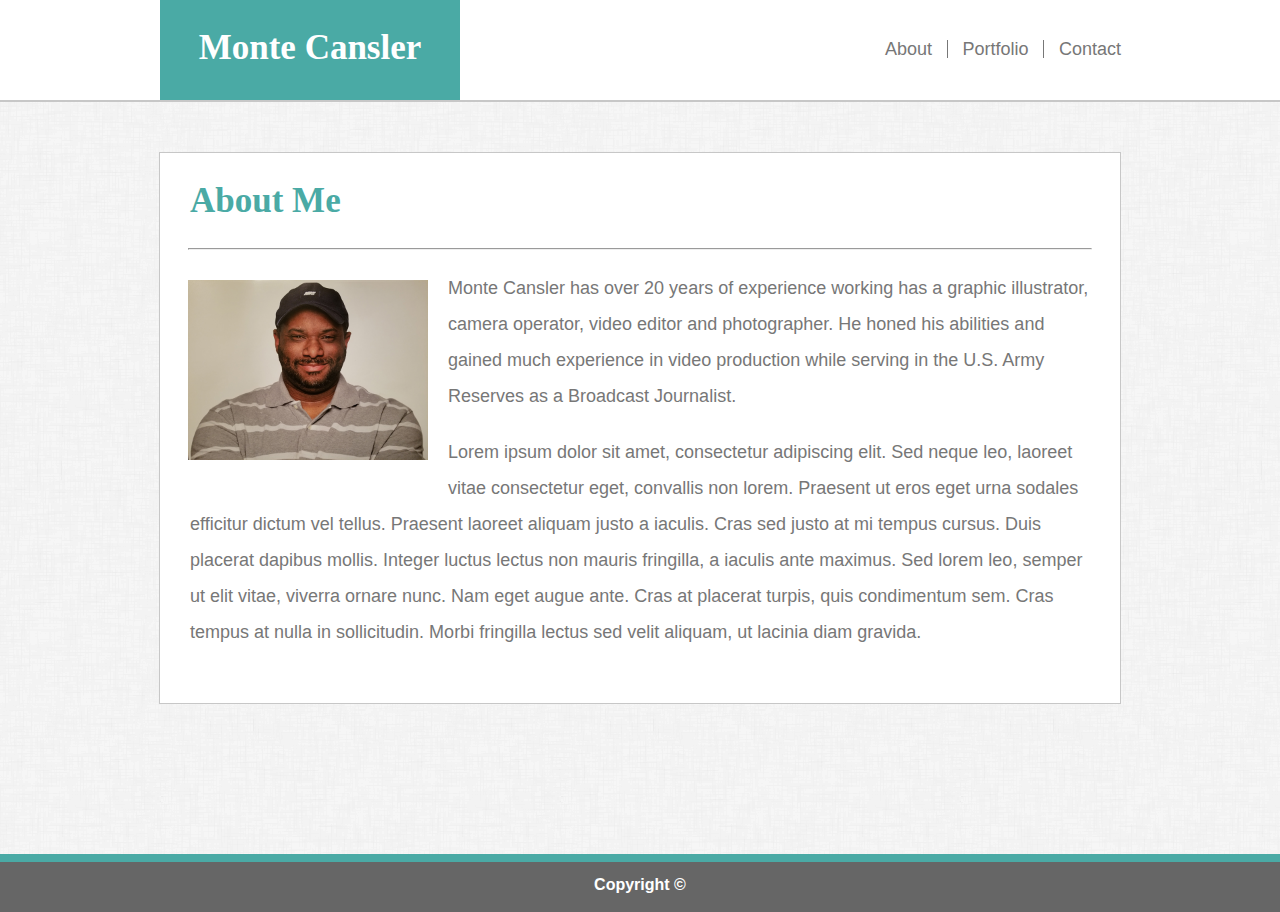
<file: index.html>
<!DOCTYPE html>
<html lang="en-us">
<head>
	
	<title>Monte Cansler</title>
	
	<!-- Linking CSS -->
	<link rel="stylesheet" type="text/css" href="assets/css/reset.css">
	<link rel="stylesheet" type="text/css" href="assets/css/style.css">

	<meta name="viewport" content="width=device-width, initial-scale=1.0">	
	
</head>
<body>

	<header>
		<h1><strong>Monte Cansler</strong></h1>
		<nav>
			<ul>
				<li><a href="index.html">About</a></li>
				<li><a href="portfolio.html">Portfolio</a></li>
				<li><a href="contact.html">Contact</a></li>
			</ul>
		</nav>
		
	</header>
	
<!--<div class="clear"></div>-->
	
	<div class="container">
		<h2><strong>About Me</strong></h2>
		<hr>
		<div id="main_bio">
			<img id="headshot" src="assets/images/Headshot_Small.jpg" alt="Monte Cansler">
			<p class="bio">
				Monte Cansler has over 20 years of experience working has a graphic illustrator, camera operator, video editor and photographer.  He honed his abilities and gained much experience in video production while serving in the U.S. Army Reserves as a Broadcast Journalist.
			</p>
			<p class="bio">
				Lorem ipsum dolor sit amet, consectetur adipiscing elit. Sed neque leo, laoreet vitae consectetur eget, convallis non lorem. Praesent ut eros eget urna sodales efficitur dictum vel tellus. Praesent laoreet aliquam justo a iaculis. Cras sed justo at mi tempus cursus. Duis placerat dapibus mollis. Integer luctus lectus non mauris fringilla, a iaculis ante maximus. Sed lorem leo, semper ut elit vitae, viverra ornare nunc. Nam eget augue ante. Cras at placerat turpis, quis condimentum sem. Cras tempus at nulla in sollicitudin. Morbi fringilla lectus sed velit aliquam, ut lacinia diam gravida.
			</p>
			
		</div>
	</div>
	
	<footer>
		<h4>Copyright &copy;</h4>
	
	</footer>
		
</body>


</html>
</file>
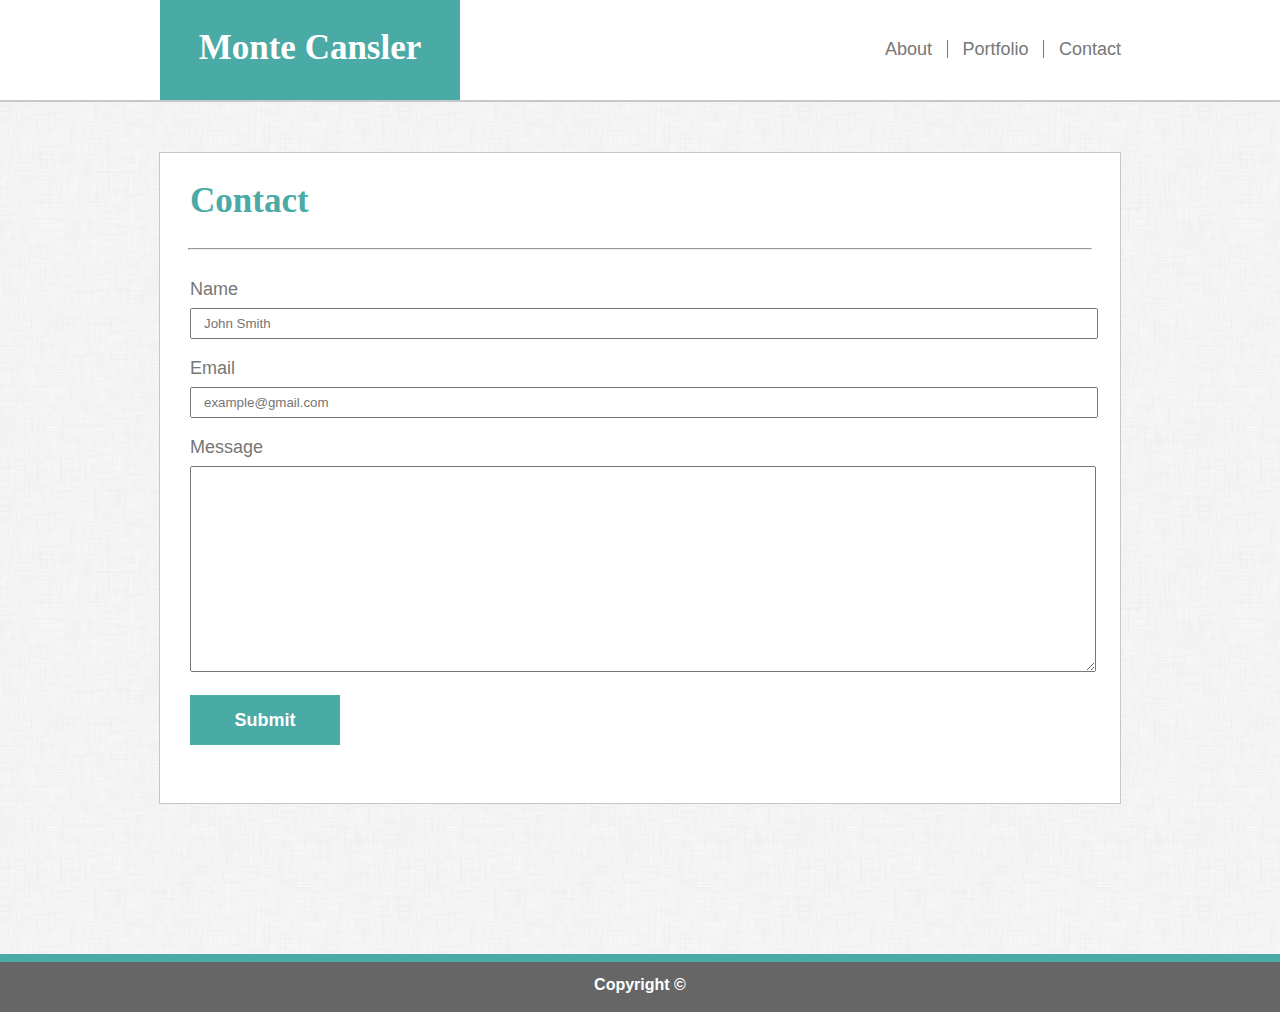
<file: contact.html>
<!DOCTYPE html>
<html lang="en-us">
<head>
	
	<title>Monte Cansler-Contact Form</title>
	
	<!-- Linking CSS -->
	<link rel="stylesheet" type="text/css" href="assets/css/reset.css">
	<link rel="stylesheet" type="text/css" href="assets/css/style.css">

	<meta name="viewport" content="width=device-width, initial-scale=1.0">
	
	
</head>
<body>

	<header>
		<h1><strong>Monte Cansler</strong></h1>
		<nav>
			<ul>
				<li><a href="index.html">About</a></li>
				<li><a href="portfolio.html">Portfolio</a></li>
				<li><a href="contact.html">Contact</a></li>
			</ul>
		</nav>
		
	</header>
	
<!--<div class="clear"></div>-->
	
	<div class="contact">
		<h2><strong>Contact</strong></h2>
		<hr>
			<form>
				<p>Name</p>
				<input id="name" type="text" placeholder="John Smith">
				<p>Email</p>
				<input id="email" type="email" placeholder="example@gmail.com">
				<p>Message</p>
				<textarea name="comments"></textarea>
				<br>
				<input id="submit" type="submit">
			</form>
	</div>
	
	<footer>
		<h4>Copyright &copy;</h4>
	
	</footer>
		
</body>


</html>
</file>
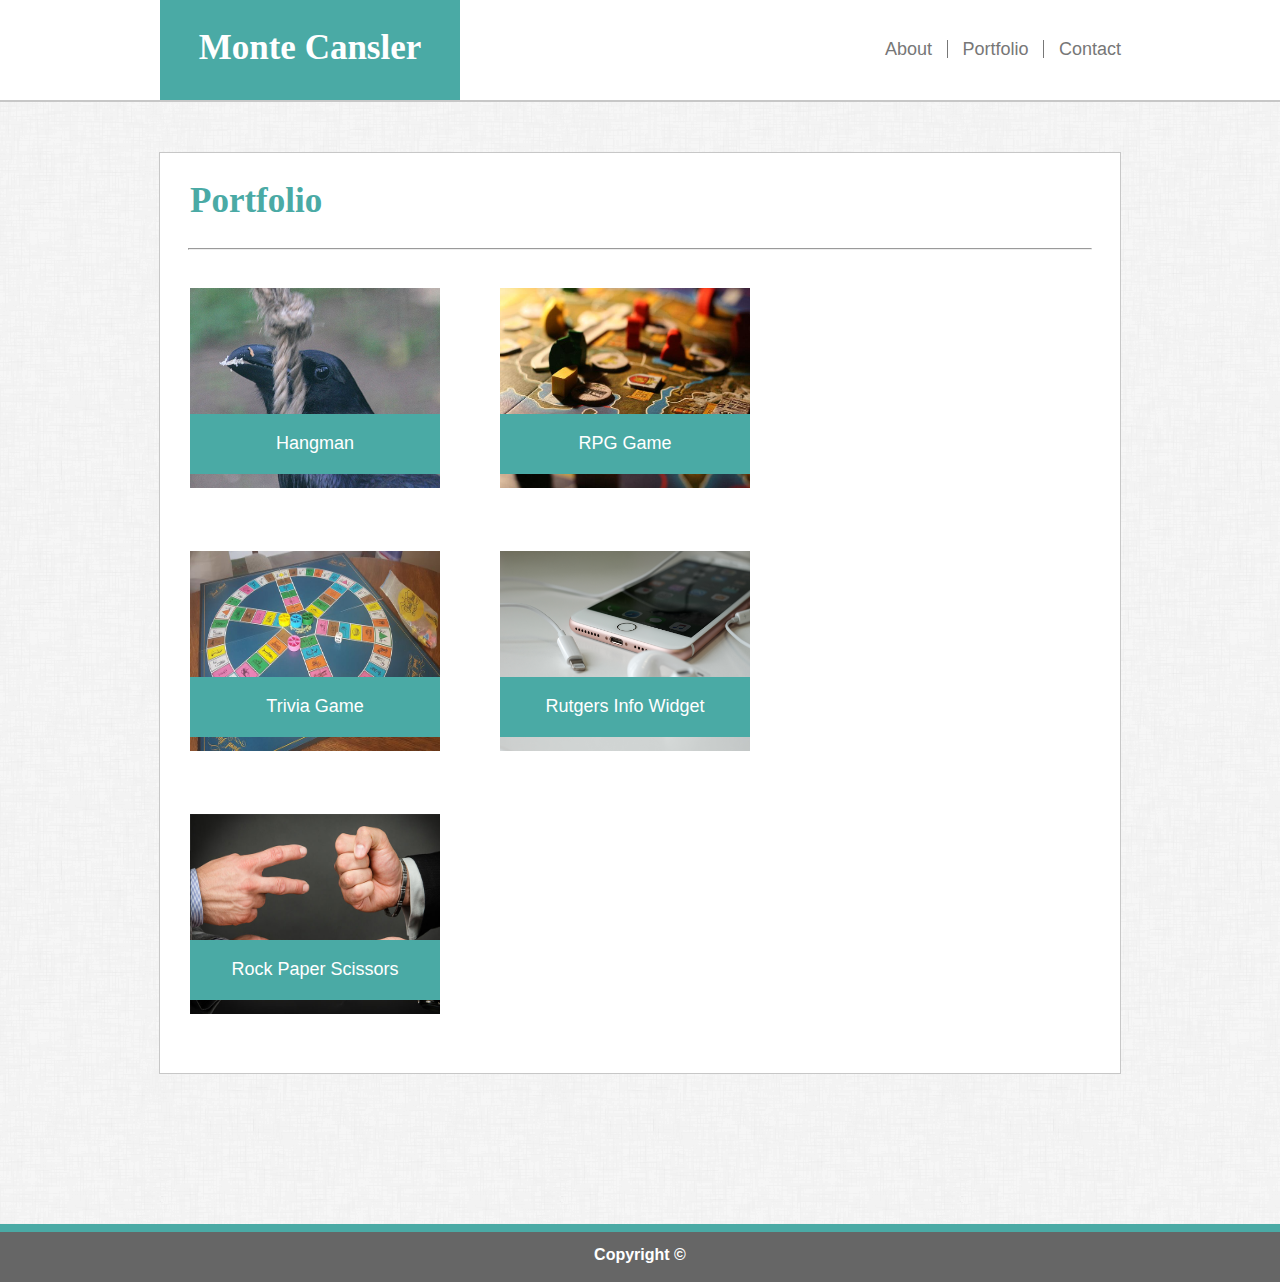
<file: portfolio.html>
<!DOCTYPE html>
<html lang="en-us">
<head>
	
	<title>Monte Cansler-Portfolio</title>
	
	<!-- Linking CSS -->
	<link rel="stylesheet" type="text/css" href="assets/css/reset.css">
	<link rel="stylesheet" type="text/css" href="assets/css/style.css">

	<meta name="viewport" content="width=device-width, initial-scale=1.0">

	
</head>
<body>

	<header>
		<h1><strong>Monte Cansler</strong></h1>
		<nav>
			<ul>
				<li><a href="index.html">About</a></li>
				<li><a href="portfolio.html">Portfolio</a></li>
				<li><a href="contact.html">Contact</a></li>
			</ul>
		</nav>
		
	</header>
	

	
	<div class="portfolio">
		<h2><strong>Portfolio</strong></h2>
		<hr>
		<div class="polaroid">
		  <img class="thumbnail" src="assets/images/Hangman.jpg" alt="Hangman">
		  <div class="label">
    		<p class="image_label">Hangman</p>
  		  </div>
		</div>

		<div class="polaroid">
		  <img class="thumbnail" src="assets/images/RPG_Game.jpg" alt="RPG Game">
		  <div class="label">
			<p class="image_label">RPG Game</p>
		  </div>
		</div>
	
		<div class="clear"></div>

		<div class="polaroid">
		  <img class="thumbnail" src="assets/images/Trivia.jpg" alt="Trivia Game">
		  <div class="label">
			<p class="image_label">Trivia Game</p>
		  </div>
		</div>

		<div class="polaroid">
		  <img class="thumbnail" src="assets/images/Rutgers.jpg" alt="Rutgers Widget">
		  <div class="label">
			<p class="image_label">Rutgers Info Widget</p>
		  </div>
		</div>

		<div class="clear"></div>

		<div class="polaroid">
		  <img class="thumbnail" src="assets/images/rock-paper-scissors.jpg" alt="Rock Paper Scissors">
		  <div class="label">
			<p class="image_label">Rock Paper Scissors</p>
		  </div>
		</div>
	</div>
	
	<footer>
		<h4>Copyright &copy;</h4>
	
	</footer>
		
</body>


</html>
</file>
<file: assets/css/style.css>
header {
    margin:0 auto;
    height: 100px;
	background-color: white;
	border-bottom: 2px solid #C7C7C7 ;
}

body {
                
 margin: 0;
 padding: 0;
 font-family: Helvetica, Helvetica Neue, Arial, sans-serif;
 background-image: url(../images/dust_scratches.png);
                
}

h1 {
	color: white;
	font-size: 35px;
	font-weight: bold;
	text-align: center;
	margin: 0 auto;
	padding: 30px 0;
	background-color: #4aaaa5;
	width: 300px;
	height: 40px;
	position: relative;
	left: -330px;
	font-family: 'Georgia', Times, Times New Roman, serif;
}

#main_bio {
	width: 960px;
}

.clear {
   clear:both;
}

.container {
	width: 960px;
	height: 550px;
	margin: 50px auto 50px;
	background-color: white;
	border: 1px solid #C7C7C7;
	margin-bottom: 150px;
}

.contact {
	width: 960px;
	height: 650px;
	margin: 50px auto 50px;
	background-color: white;
	border: 1px solid #C7C7C7;
	margin-bottom: 150px;
}

h2 {
	font-size: 35px;
	font-weight: bold;
	color: #4aaaa5;
	margin: 0px auto;
	padding: 30px;
	font-family: 'Georgia', Times, Times New Roman, serif;
}

hr {
	margin-top: 0;
	width: 94%;
}

nav {
	
	margin: 0 auto;
	margin-top: -60px;
	width: 300px;
	position: relative;
	left: 380px;	
}
ul li {
  display: inline-block;
  padding: 0 10px;	
}

ul li ~ li {
  border-left: 1px solid #777777;
}

a:link, a:visited {
    text-decoration: none;
	color: #777777;
	font-size: 18px;
}

a:hover {
    text-decoration: underline;
	color: #4aaaa5;
}
a {
	margin-left: 5px;
}

footer{
	background-color: #666666;
	height: 50px;
	position: relative;
    left: 0;
    bottom: 0;
    width: 100%;
	border-top: 8px solid #4aaaa5;
}

h4{
	text-align: center;
	font-weight: bold;
	color: white;
	margin-top: 15px;
}
#headshot {
	width: 25%;
	float: left;
	margin-left: 8px;
	padding: 20px;
	margin-top: -10px
}

.bio {
	padding: 0px 30px;
	line-height: 2;
	color: #777777;
	font-size: 18px;
}

form{
	margin: 30px;
}

#name, #email {
	width: 900px;
	height: 25px
}

::placeholder {
	padding: 10px;
}

textarea {
	width: 900px;
	height: 200px;
}

#submit {
	margin-top: 20px;
	background-color: #4aaaa5;
	width: 150px;
	height: 50px;
	border: none;
	color: white;
	font-size: 18px;
	font-weight: bold;
}

p{
	font-size: 18px;
	color: #777777;
	margin-top: 20px;
	margin-bottom: 10px;
}

.portfolio {
	width: 960px;
	height: 920px;
	margin: 50px auto 50px;
	background-color: white;
	border: 1px solid #C7C7C7;
	margin-bottom: 150px;
}

.polaroid {
  	
  position: relative;
  margin: 30px;	
  float: left;	
}

.label {
 
  background-color: #4aaaa5;	
  text-align: center;
  height: 60px;
  width: 250px;	
  position: absolute;
  top: 50%;
  left: 50%;
  transform: translate(-50%, 40%);	
  
}
	
.thumbnail{

  width: 250px;
  height: 200px;	
	
}

.image_label {
	font-size: 18px;
	color: white;
}

@media screen and (max-width: 980px) {
    
}

@media screen and (max-width: 768px) {
    

	
	
	header {
		width: 768px;
	}

	h1 {
		left: -235px;
	}
	
	nav {
		left: 270px;
	}

	#main_bio {
		width: 768px;
	}

	.container {
		width: 768px;
		height: 600px;
	}

	.portfolio {
		width: 768px;

	}
	
	.contact {
		width: 768px;

	}

	form {
		width: 768px;

	}

	#name {
		width: 710px;
	}

	#email {
		width: 710px;
	}

	textarea {
		width: 710px;
	}

	footer {
		width: 768px;

	}

	
    
}

@media screen and (max-width: 640px) {
	
	
	
	header {
		width: 640px;
	}

	h1 {
		left: -170px;
	}

	nav {
		left: 200px;
	}

	#main_bio {
		width: 640px;
	}

	.container {
		width: 640px;
		height: 700px;
	}

	.portfolio {
		width: 640px;

	}

	.contact {
		width: 640px;

	}

	form {
		width: 640px;

	}

	#name {
		width: 590px;
	}

	#email {
		width: 590px;
	}

	textarea {
		width: 590px;
	}

	footer {
		width: 640px;

	}

	
}
</file>
